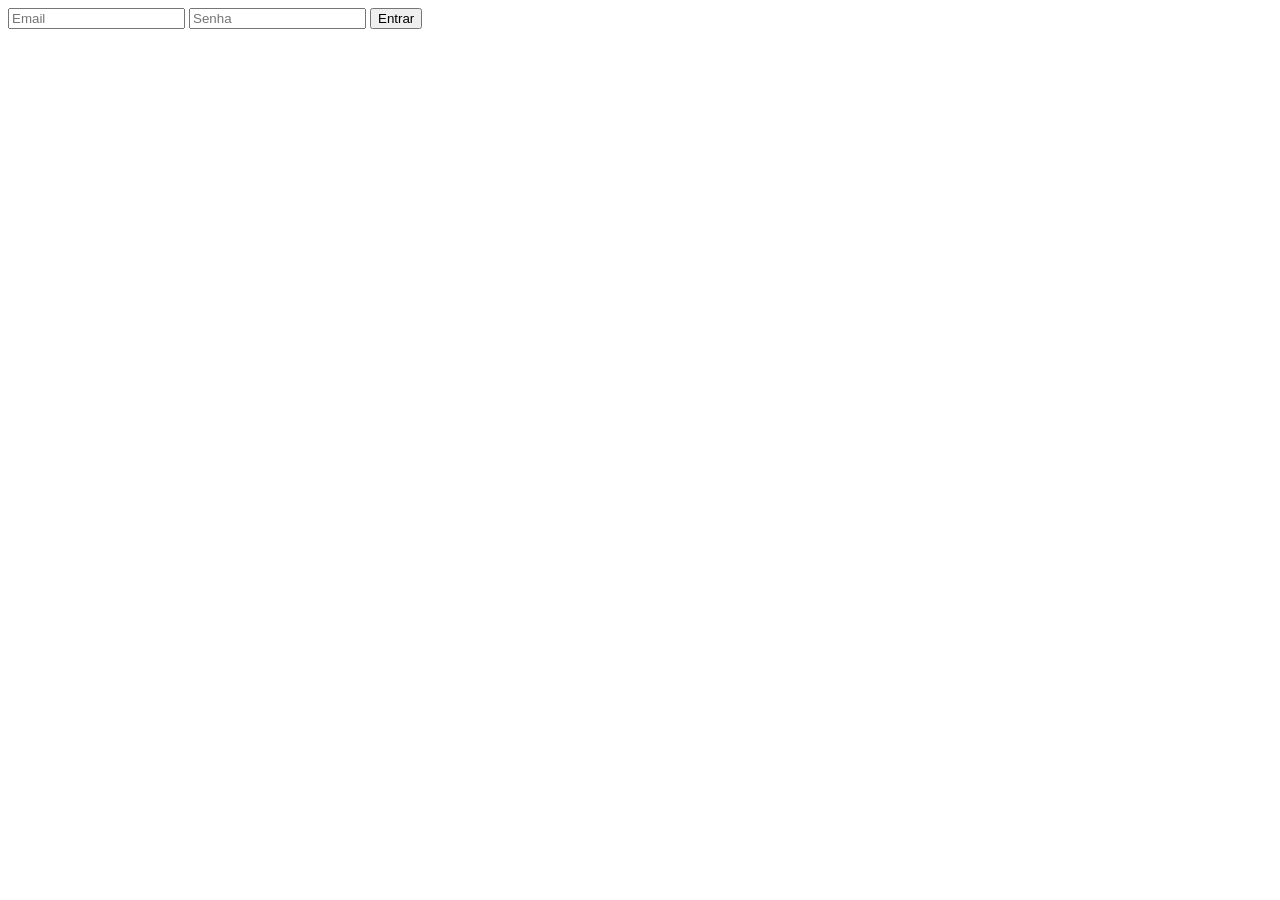
<file: vunerabilidade-front/index.html>
<!DOCTYPE html>
<html lang="pt-br">
<body>
    <form id="loginForm">
        <input type="email" id="email" placeholder="Email" required>
        <input type="password" id="senha" placeholder="Senha" required>
        <button type="submit">Entrar</button>
    </form>
    <script type="module" src="routes.js"></script>
</body>
</html>
</file>
